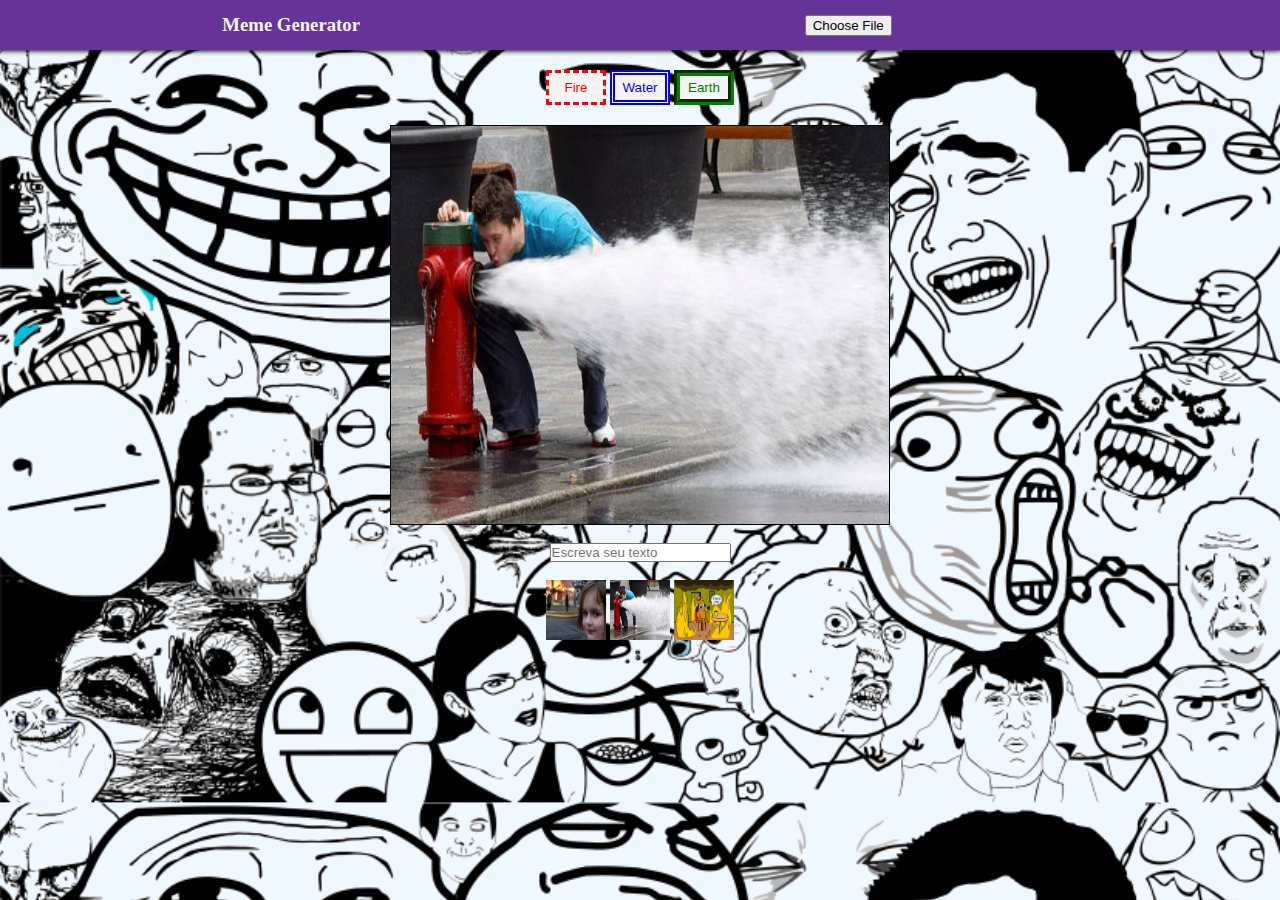
<file: index.html>
<!DOCTYPE html>
<html lang="en">

<head>
  <link rel="icon" href="./imgs/siteLogo.ico">
  <meta charset="UTF-8">
  <meta http-equiv="X-UA-Compatible" content="IE=edge">
  <meta name="viewport" content="width=device-width, initial-scale=1.0">
  <link rel="stylesheet" href="style.css">
  <title>Document</title>
</head>

<body>
  <header id="header">
    <h3>Meme Generator</h3>
      <input id="meme-insert" type="file" accept="image/*">
  </header>
  <div class="flexDiv">
    <div class="elementalBtn">
      <button id="fire" class="buttonStyle">Fire</button>
      <button id="water" class="buttonStyle">Water</button>
      <button id="earth" class="buttonStyle">Earth</button>
    </div>
  </div>

  <main>
    <div id="mainContaiener" class="flexDiv">
      <section id="meme-image-container">
        <img id="meme-image" src="imgs/meme2.png"> </img>
        <div id="meme-text">
          <p></p>
        </div>
      </section>
    </div>

    <!--     <canvas id="canvas"></canvas>
    <label for="uploader">Select file:</label>
    <input type="file" id="uploader" />
    <button>Download</button> -->
  </main>
  <br>
  <div class="flexDiv">
    <input type="text" id="text-input" maxlength="60" placeholder="Escreva seu texto">
  </div>
  <br>
  <div class="flexDiv">
    <section id="otherMemes">
      <div>
        <img id="meme-1" src="imgs/meme1.png" alt="Bebendo de um Hidrante" class="miniMeme">
        <img id="meme-2" src="imgs/meme2.png" alt="Garotinha sorrindo de incendio" class="miniMeme">
        <img id="meme-3" src="imgs/meme4.png" alt="Está tudo bem também" class="miniMeme">
      </div>
    </section>
  </div>

  <script src="script.js"></script>
</body>

</html>
</file>
<file: style.css>
* {
  padding: 0;
  margin: 0;
}

body {
  background-image: url('./imgs/wallpaper.png');
  background-size: cover;
  background-color: aliceblue;
}

#header {
  color: whitesmoke;
  display: flex;
  justify-content: space-around;
  align-items: center;
  background: rebeccapurple;
  height: 50px;
  box-shadow: black 0 1px 5px 0;
}


#meme-image-container {
  width: 500px;
  height: 400px;
  border: 1px solid black;
  display: flex;
  background-color: white;
  box-sizing: border-box;
  background-size: cover;
}

#meme-image {
  width: 100%;
  height: 100%;
  position: relative;
  box-sizing: border-box;
}

#meme-text {
  text-shadow: black 5px 5px 5px;
  position: absolute;
  color: white;
  font-size: 30px;
}

.buttonStyle {
  margin-bottom: 20px;
  margin-top: 20px;
  width: 60px;
  height: 35px;
  background-color: whitesmoke;
}

#fire {
  color: red;
  border: 3px red dashed;
}

#water {
  color: blue;
  border: 5px blue double;
}

#earth {
  color: green;
  border: 6px green groove;
}

.miniMeme {
  width: 60px;
  height: 60px;
}

/* canvas {
  width: 500px;
  height: 400px;
  border: 1px solid black;
  display: flex;
  background-color: white;
  box-sizing: border-box;
  background-size: cover;
} */

/* #otherMemes {
  display: flex;
  justify-content: center;
}

#otherMemes div {
  background-color: red;
  width: 500px;
  display: flex;
  gap: 10px;
} */

.flexDiv {
  display: flex;
  justify-content: center;
}

#meme-insert {
  color: rebeccapurple;
}
</file>
